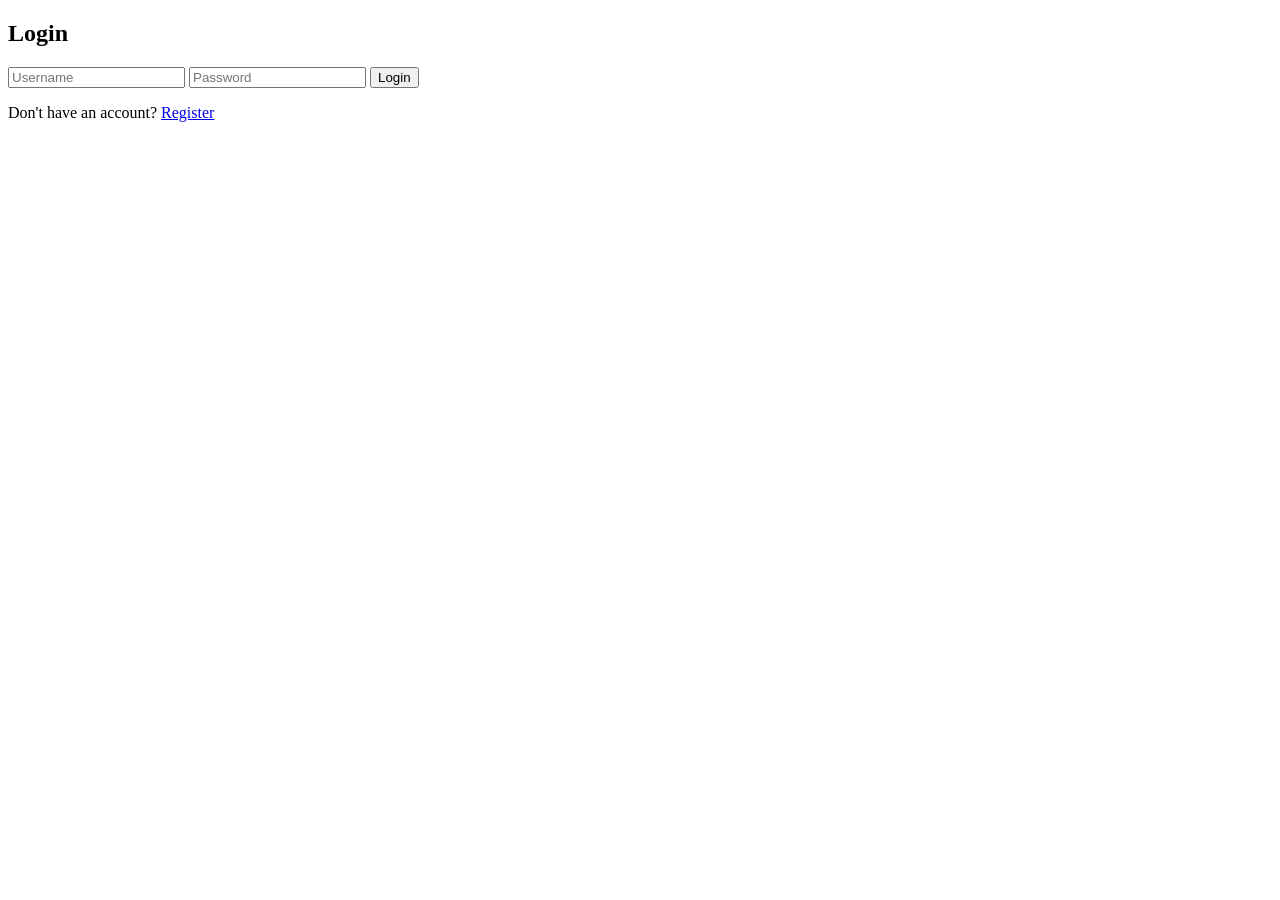
<file: templates/login.html>
<!DOCTYPE html>
<html>
<head>
    <title>Login</title>
</head>
<body>

<h2>Login</h2>

<form method="post">
    <input name="username" placeholder="Username" required>
    <input name="password" type="password" placeholder="Password" required>
    <button>Login</button>
</form>

<p>Don't have an account? <a href="/register">Register</a></p>

</body>
</html>
</file>
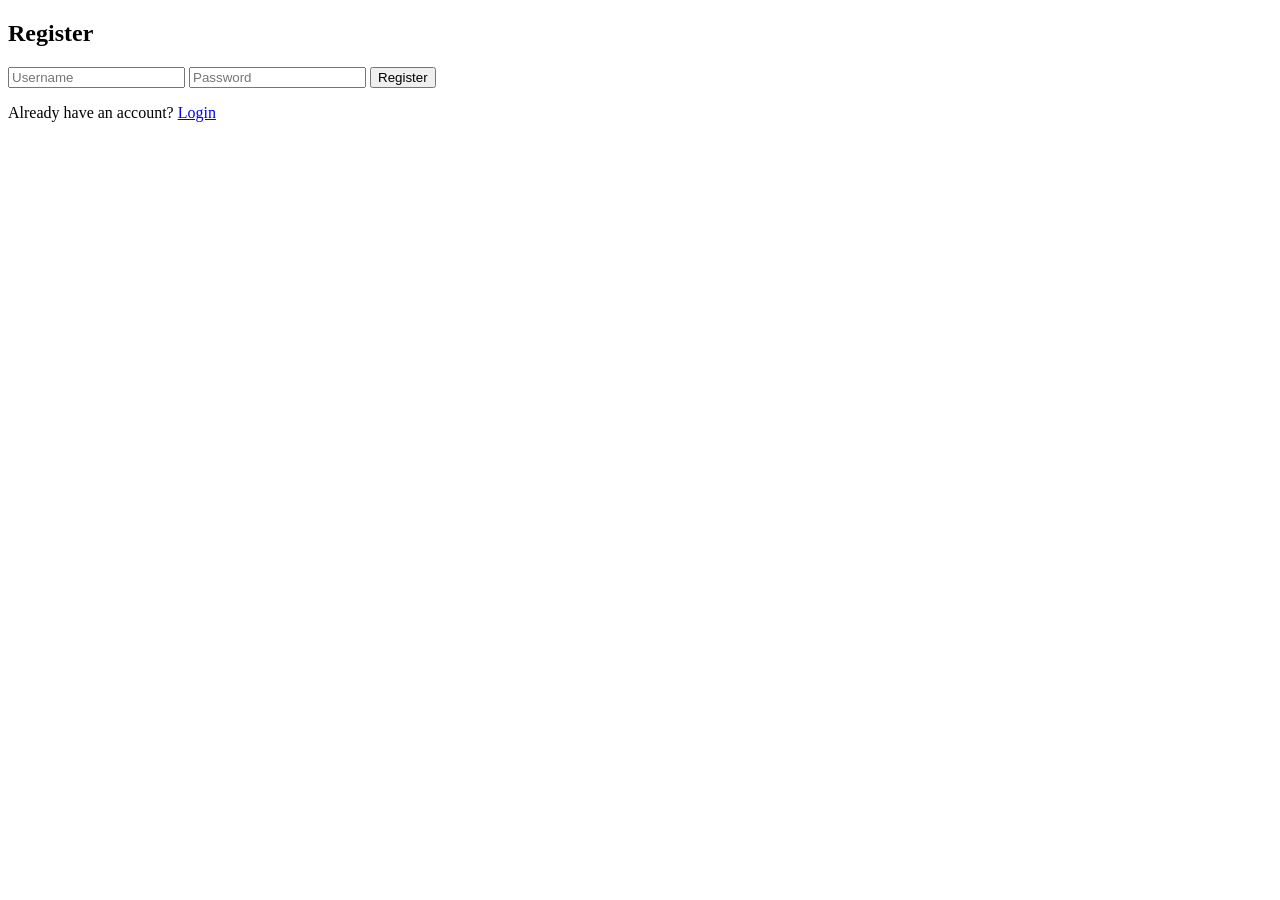
<file: templates/register.html>
<!DOCTYPE html>
<html>
<head>
    <title>Register</title>
</head>
<body>

<h2>Register</h2>

<form method="post">
    <input name="username" placeholder="Username" required>
    <input name="password" type="password" placeholder="Password" required>
    <button>Register</button>
</form>

<p>Already have an account? <a href="/login">Login</a></p>

</body>
</html>
</file>
